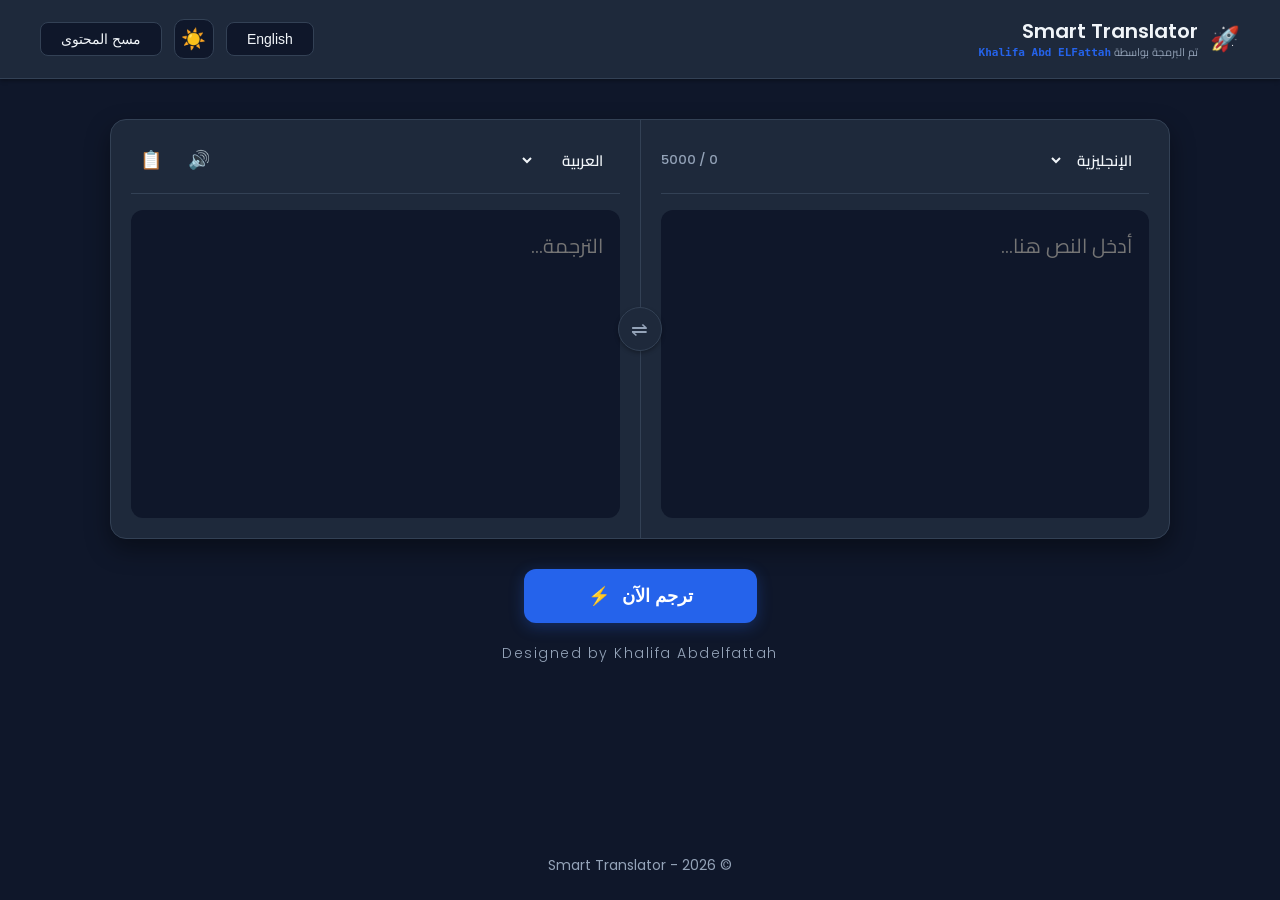
<file: translator/index.html>
<!DOCTYPE html>
<html lang="ar" dir="rtl">

<head>
    <meta charset="UTF-8">
    <meta name="viewport" content="width=device-width, initial-scale=1.0">
    <title> Smart Translator | Smart Translator</title>
    <link rel="stylesheet" href="style.css">
    <link
        href="https://fonts.googleapis.com/css2?family=Cairo:wght@400;500;600;700&family=Poppins:wght@300;400;500;600;700&display=swap"
        rel="stylesheet">
</head>

<body>
    <div class="app-wrapper">
        <header class="app-header">
            <div class="header-content">
                <div class="brand">
                    <span class="brand-icon">🚀</span>
                    <div class="brand-text">
                        <h1> Smart Translator</h1>
                        <span class="developer-tag" id="devTagText">تم البرمجة بواسطة <span class="dev-name"><Kbd>Khalifa Abd
                                    ELFattah</Kbd></span></span>
                    </div>
                </div>
                <div class="header-actions">
                    <button id="langToggle" class="secondary-btn" title="Change Interface Language">English</button>
                    <button id="themeToggle" class="theme-toggle-btn" title="تبديل الوضع">🌙</button>
                    <button id="clearBtn" class="secondary-btn">مسح المحتوى</button>
                </div>
            </div>
        </header>

        <main class="translator-container">
            <div class="translation-card">
                <!-- Source Section -->
                <div class="pane source-pane">
                    <div class="pane-header">
                        <select id="sourceLang">
                            <option value="en" selected>الإنجليزية</option>
                            <option value="ar">العربية</option>
                            <option value="fr">الفرنسية</option>
                            <option value="de">الألمانية</option>
                            <option value="es">الإسبانية</option>
                            <option value="ko">الكورية</option>
                        </select>
                        <div class="char-counter"><span id="charCount">0</span> / 5000</div>
                    </div>
                    <div class="textarea-wrapper">
                        <textarea id="inputText" placeholder="أدخل النص هنا..."></textarea>
                    </div>
                </div>

                <!-- Divider / Swap -->
                <div class="divider">
                    <button id="swapLangs" title="تبديل">⇌</button>
                </div>

                <!-- Target Section -->
                <div class="pane target-pane">
                    <div class="pane-header">
                        <select id="targetLang">
                            <option value="ar">العربية</option>
                            <option value="en">الإنجليزية</option>
                            <option value="fr">الفرنسية</option>
                            <option value="de">الألمانية</option>
                            <option value="es">الإسبانية</option>
                            <option value="ko">الكورية</option>
                        </select>
                        <div class="action-group">
                            <button id="speakBtn" class="icon-btn" title="استماع">🔊</button>
                            <button id="copyBtn" class="icon-btn" title="نسخ">📋</button>
                        </div>
                    </div>
                    <div class="textarea-wrapper">
                        <textarea id="outputText" placeholder="الترجمة..." readonly></textarea>
                        <div id="loading" class="spinner-overlay">
                            <div class="spinner"></div>
                        </div>
                    </div>
                </div>
            </div>

            <div class="translate-action">
                <button id="translateBtn" class="primary-btn">
                    <span id="translateBtnText">ترجم الآن</span>
                    <span class="btn-icon">⚡</span>
                </button>
                <div class="designer-signature">Designed by Khalifa Abdelfattah</div>
            </div>
        </main>

        <footer class="app-footer">
            <p>© 2026 - Smart Translator </p>
        </footer>
    </div>
    <script src="script.js"></script>
</body>

</html>
</file>
<file: translator/style.css>
:root {
    --primary: #2563eb;
    --primary-hover: #1d4ed8;
    --primary-light: rgba(37, 99, 235, 0.1);
    --bg-body: #f5f5f5;
    --bg-card: #ffffff;
    --border-color: #e5e7eb;
    --text-dark: #1e293b;
    --text-light: #64748b;
    --shadow-sm: 0 2px 4px rgba(0, 0, 0, 0.05);
    --shadow-md: 0 10px 25px rgba(0, 0, 0, 0.08);
    --transition: all 0.3s cubic-bezier(0.4, 0, 0.2, 1);
}

body.dark-mode {
    --bg-body: #0f172a;
    --bg-card: #1e293b;
    --border-color: #334155;
    --text-dark: #f1f5f9;
    --text-light: #94a3b8;
    --shadow-sm: 0 2px 4px rgba(0, 0, 0, 0.3);
    --shadow-md: 0 10px 25px rgba(0, 0, 0, 0.4);
    --primary-light: rgba(37, 99, 235, 0.2);
}


* {
    box-sizing: border-box;
    margin: 0;
    padding: 0;
}

body {
    font-family: 'Poppins', 'Cairo', sans-serif;
    background-color: var(--bg-body);
    color: var(--text-dark);
    line-height: 1.5;
    min-height: 100vh;
}

.app-wrapper {
    display: flex;
    flex-direction: column;
    min-height: 100vh;
}

/* Header */
.app-header {
    background: var(--bg-card);
    padding: 16px 24px;
    border-bottom: 1px solid var(--border-color);
    position: sticky;
    top: 0;
    z-index: 100;
    box-shadow: var(--shadow-sm);
}

.header-content {
    max-width: 1200px;
    margin: 0 auto;
    display: flex;
    justify-content: space-between;
    align-items: center;
}

.header-actions {
    display: flex;
    align-items: center;
    gap: 12px;
}

.theme-toggle-btn {
    background: var(--bg-body);
    border: 1px solid var(--border-color);
    width: 40px;
    height: 40px;
    border-radius: 10px;
    cursor: pointer;
    display: flex;
    align-items: center;
    justify-content: center;
    font-size: 20px;
    transition: var(--transition);
    color: var(--text-dark);
}

.theme-toggle-btn:hover {
    background: var(--primary-light);
    color: var(--primary);
    transform: rotate(15deg) scale(1.1);
}

body.dark-mode #swapLangs,
body.dark-mode .spinner-overlay {
    background: var(--bg-card);
}

body.dark-mode .textarea-wrapper:focus-within {
    background: var(--bg-card);
}


.brand {
    display: flex;
    align-items: center;
    gap: 12px;
}

.brand-icon {
    font-size: 24px;
}

.brand-text {
    display: flex;
    flex-direction: column;
}

.brand h1 {
    font-size: 20px;
    font-weight: 600;
    color: var(--text-dark);
}

.developer-tag {
    font-size: 11px;
    color: var(--text-light);
    margin-top: -2px;
}

.dev-name {
    color: var(--primary);
    font-weight: 600;
}

/* Main Layout */
.translator-container {
    flex: 1;
    max-width: 1100px;
    margin: 40px auto;
    width: 100%;
    padding: 0 20px;
}

.translation-card {
    background: var(--bg-card);
    border-radius: 16px;
    border: 1px solid var(--border-color);
    box-shadow: var(--shadow-md);
    display: flex;
    min-height: 420px;
    overflow: hidden;
    transition: var(--transition);
}

.translation-card:hover {
    box-shadow: 0 15px 35px rgba(0, 0, 0, 0.1);
}

.pane {
    flex: 1;
    display: flex;
    flex-direction: column;
    padding: 20px;
}

.source-pane {
    border-left: 1px solid var(--border-color);
}

/* Pane Header */
.pane-header {
    display: flex;
    justify-content: space-between;
    align-items: center;
    margin-bottom: 16px;
    padding-bottom: 12px;
    border-bottom: 1px solid var(--border-color);
}

select {
    border: 1px solid transparent;
    background: transparent;
    font-family: inherit;
    font-size: 15px;
    font-weight: 600;
    color: var(--text-dark);
    cursor: pointer;
    padding: 8px 12px;
    border-radius: 8px;
    transition: var(--transition);
    outline: none;
}

select:hover, select:focus {
    background: var(--bg-body);
    border-color: var(--border-color);
}

.char-counter {
    font-size: 13px;
    color: var(--text-light);
    font-weight: 500;
}

/* Textarea Wrapper */
.textarea-wrapper {
    flex: 1;
    position: relative;
    display: flex;
    background: var(--bg-body);
    border-radius: 12px;
    border: 1px solid transparent;
    transition: var(--transition);
}

.textarea-wrapper:focus-within {
    border-color: var(--primary);
    box-shadow: 0 0 0 3px var(--primary-light);
    background: #ffffff;
}

textarea {
    width: 100%;
    height: 100%;
    border: none;
    resize: none;
    font-family: inherit;
    font-size: 20px;
    color: var(--text-dark);
    background: transparent;
    padding: 16px;
    transition: var(--transition);
}

textarea:focus {
    outline: none;
}

#outputText {
    color: var(--text-dark);
}

/* Divider & Swap */
.divider {
    display: flex;
    align-items: center;
    justify-content: center;
    background: transparent;
    width: 0;
    position: relative;
    z-index: 10;
}

#swapLangs {
    position: absolute;
    background: #ffffff;
    border: 1px solid var(--border-color);
    width: 44px;
    height: 44px;
    border-radius: 50%;
    cursor: pointer;
    display: flex;
    align-items: center;
    justify-content: center;
    font-size: 20px;
    color: var(--text-light);
    transition: var(--transition);
    box-shadow: var(--shadow-sm);
    outline: none;
}

#swapLangs:hover, #swapLangs:focus {
    background: var(--primary);
    color: #ffffff;
    border-color: var(--primary);
    transform: rotate(180deg) scale(1.05);
    box-shadow: 0 4px 12px rgba(37, 99, 235, 0.3);
}

/* Action Group */
.action-group {
    display: flex;
    gap: 8px;
}

.icon-btn {
    background: transparent;
    border: 1px solid transparent;
    width: 40px;
    height: 40px;
    border-radius: 10px;
    cursor: pointer;
    display: flex;
    align-items: center;
    justify-content: center;
    transition: var(--transition);
    color: var(--text-light);
    font-size: 18px;
    outline: none;
}

.icon-btn:hover, .icon-btn:focus {
    background: var(--primary-light);
    color: var(--primary);
    border-color: var(--primary-light);
}

/* Buttons */
.translate-action {
    margin-top: 30px;
    display: flex;
    flex-direction: column;
    align-items: center;
    gap: 20px;
}

.primary-btn {
    background: var(--primary);
    color: white;
    border: none;
    padding: 16px 64px;
    border-radius: 12px;
    font-size: 18px;
    font-weight: 600;
    cursor: pointer;
    transition: var(--transition);
    box-shadow: 0 4px 15px rgba(37, 99, 235, 0.3);
    display: flex;
    align-items: center;
    gap: 12px;
    outline: none;
}

.primary-btn:hover, .primary-btn:focus {
    background: var(--primary-hover);
    transform: translateY(-2px);
    box-shadow: 0 8px 25px rgba(37, 99, 235, 0.4);
}

.primary-btn:active {
    transform: translateY(0);
}

.btn-icon {
    font-size: 18px;
    transition: var(--transition);
}

.primary-btn:hover .btn-icon {
    transform: rotate(15deg) scale(1.1);
}

.secondary-btn {
    background: var(--bg-body);
    border: 1px solid var(--border-color);
    padding: 8px 20px;
    border-radius: 8px;
    font-size: 14px;
    font-weight: 500;
    color: var(--text-dark);
    cursor: pointer;
    transition: var(--transition);
    outline: none;
}

.secondary-btn:hover, .secondary-btn:focus {
    background: var(--border-color);
}

/* Designer Signature */
.designer-signature {
    font-family: 'Poppins', sans-serif;
    font-weight: 300;
    font-size: 14px;
    color: var(--text-light);
    letter-spacing: 1.5px;
    text-align: center;
    transition: var(--transition);
    cursor: default;
}

.designer-signature:hover {
    color: var(--primary);
    letter-spacing: 3px;
}

/* Spinner */
.spinner-overlay {
    position: absolute;
    top: 0;
    left: 0;
    right: 0;
    bottom: 0;
    background: rgba(255, 255, 255, 0.7);
    border-radius: 12px;
    display: none;
    align-items: center;
    justify-content: center;
    z-index: 5;
    backdrop-filter: blur(2px);
}

.spinner {
    width: 36px;
    height: 36px;
    border: 3px solid var(--border-color);
    border-top-color: var(--primary);
    border-radius: 50%;
    animation: spin 0.8s linear infinite;
}

@keyframes spin {
    to { transform: rotate(360deg); }
}

/* Footer */
.app-footer {
    padding: 24px;
    text-align: center;
    color: var(--text-light);
    font-size: 14px;
}

/* Responsive */
@media (max-width: 850px) {
    .translation-card {
        flex-direction: column;
    }
    
    .divider {
        width: 100%;
        height: 0;
        border-top: 1px solid var(--border-color);
    }
    
    #swapLangs {
        transform: rotate(90deg);
    }

    #swapLangs:hover, #swapLangs:focus {
        transform: rotate(270deg) scale(1.05);
    }
    
    .source-pane {
        border-left: none;
    }
    
    textarea {
        min-height: 200px;
    }
}
</file>
